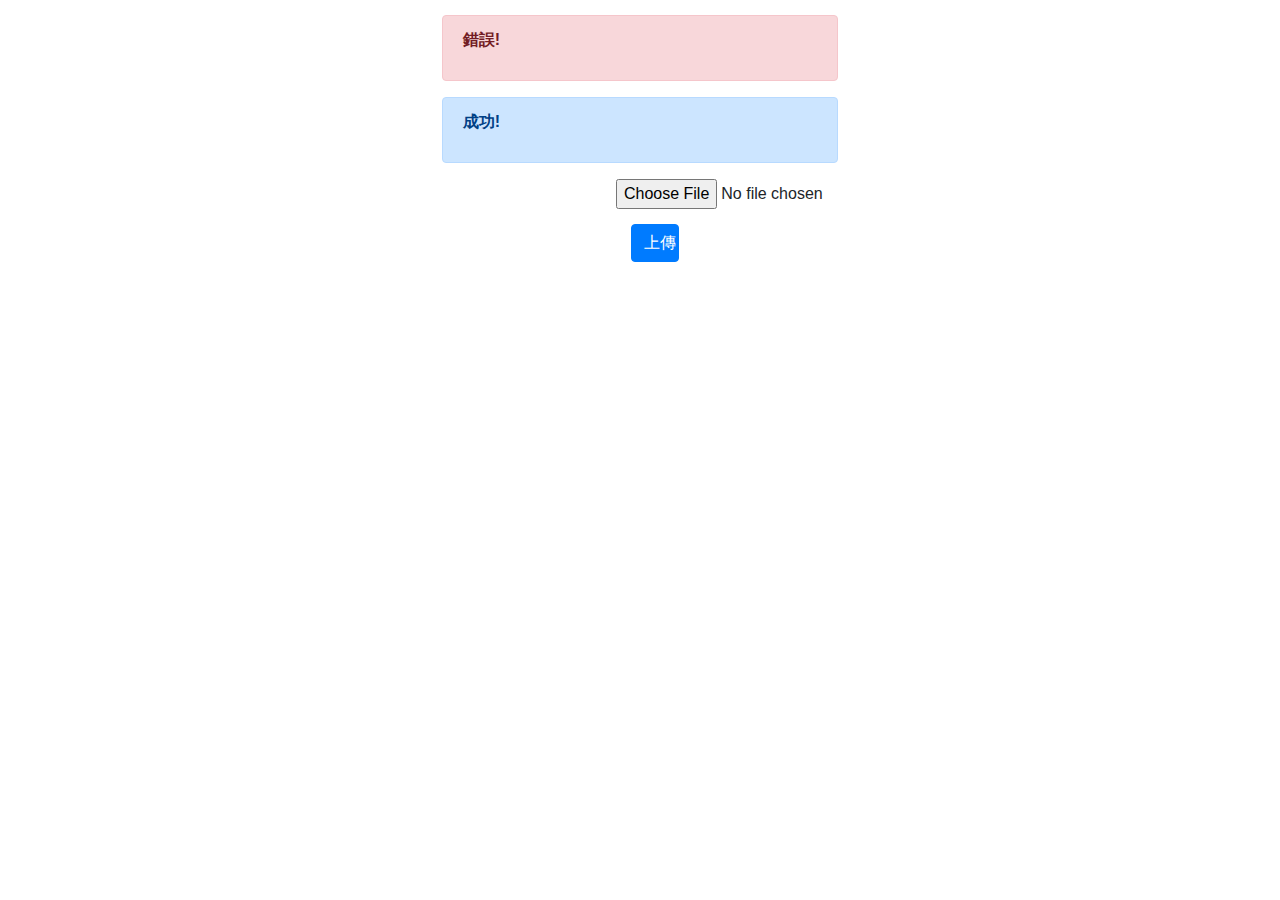
<file: src/main/resources/templates/Index.html>
<!DOCTYPE>
<html xmlns:th="http://www.thymeleaf.org">
<head>
<meta charset="UTF-8">
<title>Index</title>
<link rel="icon" th:href="@{/icon/icon.png}">
<link th:href="@{/css/nav.css}" rel="stylesheet" type="text/css" />
<link th:href="@{/css/jquery.mmenu.all.css}" rel="stylesheet" type="text/css" />
<link rel="stylesheet" href="https://stackpath.bootstrapcdn.com/bootstrap/4.1.1/css/bootstrap.min.css">
<style>
.mm-listview {
	font: inherit;
	line-height: 40px
}

.mt {
	margin: 15px
}
</style>
</head>
<body>
	<!-- <th:block th:each="folderMap : ${folderAndFile}"> -->
	<!-- <div  th:each="folderList : ${folderMap.key}" th:text="${folderList}"></div> -->
	<!-- </th:block> -->


	<div class="page mt">
		<div class="header">
			<a href="#menu" data-icon="grid"></a>
			<nav id="menu" th:utext="${folderAndFile}"></nav>
		</div>
	</div>
	<div class="container col-md-4 col-md-offset-2">
		<div class="alert alert-danger" th:if="${not #lists.isEmpty(errors)}">
			<strong>錯誤!</strong>
			<p th:each="error:${errors}" th:text="${error}"></p>
		</div>
		<div class="alert alert-primary" th:if="${not #lists.isEmpty(successful)}">
			<strong>成功!</strong>
			<p th:each="success:${successful}" th:text="${success}"></p>
		</div>

		<div class="container col-md-8 col-md-offset-2">
			<form action="update" method="post" enctype="multipart/form-data">
				<div class="container col-md-4 col-md-offset-2">
					<input type="file" name="file" />
					<br>
					<button class="container btn btn-primary mt" type="submit" id="updateBtn">上傳</button>
				</div>
			</form>
		</div>
	</div>
	<script src="https://ajax.googleapis.com/ajax/libs/jquery/3.3.1/jquery.min.js"></script>
	<script th:src="@{/script/jquery.mmenu.all.js}"></script>
	<script type="text/javascript" src="http://malsup.github.io/jquery.blockUI.js"></script>
	<script th:inline="javascript">
		$(function() {
			 $("nav#menu").mmenu({
		         "extensions": [
		            "position-bottom"
		         ],
		         "autoHeight": true
		      });
		 
			 $("#updateBtn").on("click",function () {
	                $.blockUI({
	                    message: '<h3>影片處理中...</h3>' 
	                });
//	                3秒後，解除BlockUI
// 	                setTimeout(function () {
// 	                    $.unblockUI(); 
// 	                }, 3000);
	            });
		});
		
		<!-- 進資料夾 -->
		$(".folderName").on("click",function(){
			submitFunction($(this),"fn")
		})
		<!-- 進檔案 -->
		$(".fileName").on("click",function(){
			submitFunction($(this),"v")
		})
		
		function submitFunction(element,name){
			var param= element.data("param")
			var input = $('<input/>')
			           input.attr({
			                "name" : name,
			                "type" : "hidden"
			           }).val(param)
			 var form = $('<form></form>')
			           form.attr({
			                "action" : [[@{/view}]] ,
			                "method" : "post"
			           })
			           form.append(input)
			           form.appendTo($("html"))
			           form.submit()
		}
	</script>
</body>
</html>
</file>
